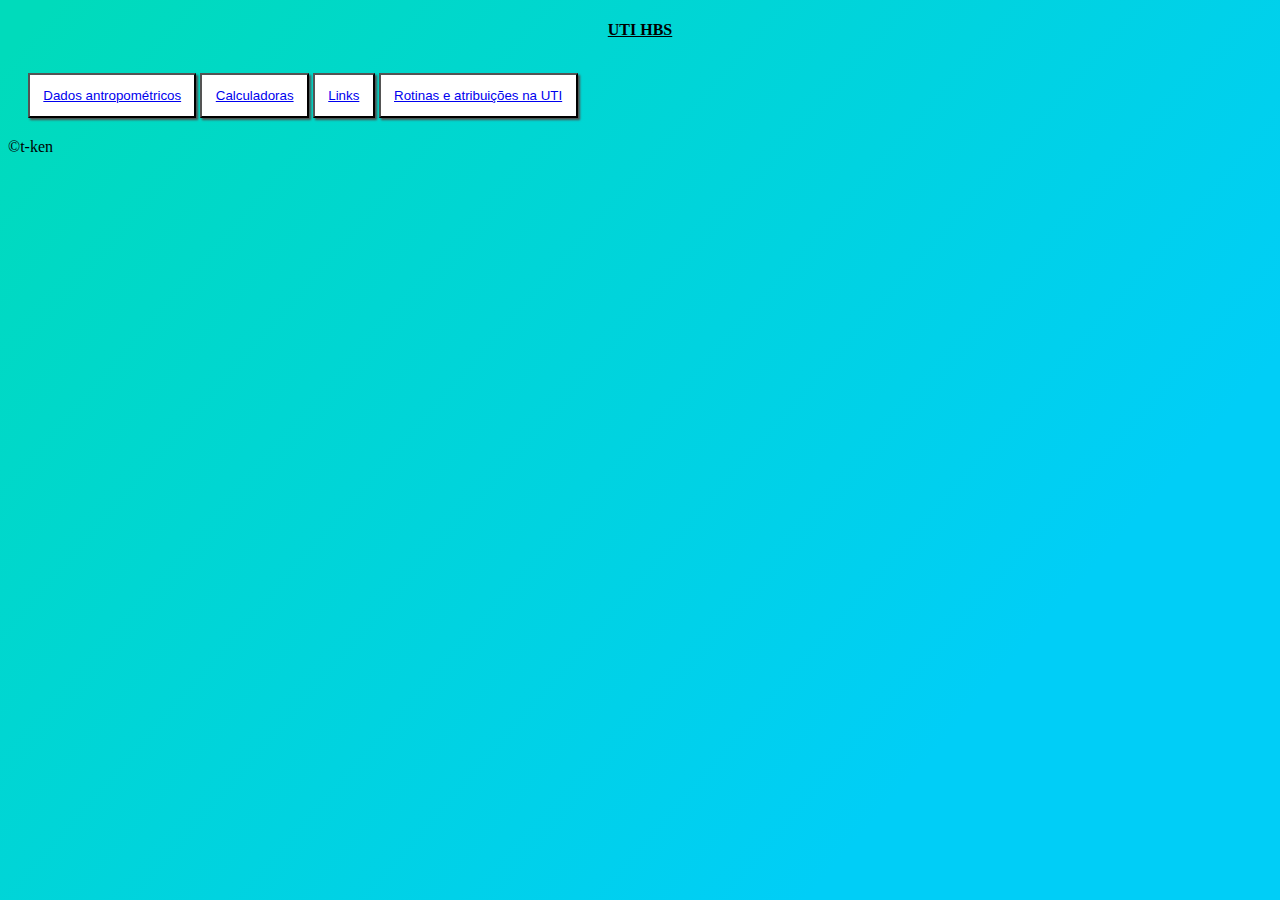
<file: index.html>
<html lang="en">
<head>
    <meta charset="UTF-8">
    <meta http-equiv="X-UA-Compatible" content="IE=edge">
    <meta name="viewport" content="width=device-width, initial-scale=1.0">
    <title> Página principal </title>
    <link rel="stylesheet" href="scripts/index.css">

    
</head>
<body>
    <header>
        UTI HBS
    </header>

    <section>
        
        <button id="but_antrop"> <a href="antrop.html">Dados antropométricos</a> </button>
        <button id="but_calc"> <a href="calc.html">Calculadoras</a> </button>
        <button id="but_link"> <a href="links.html">Links</a> </button>
        <button id="but_rotinas"> <a href="rotinas.html">Rotinas e atribuições na UTI</a> </button>

    </section>

    <footer>&copy;t-ken</footer>

</body>
</html>
</file>
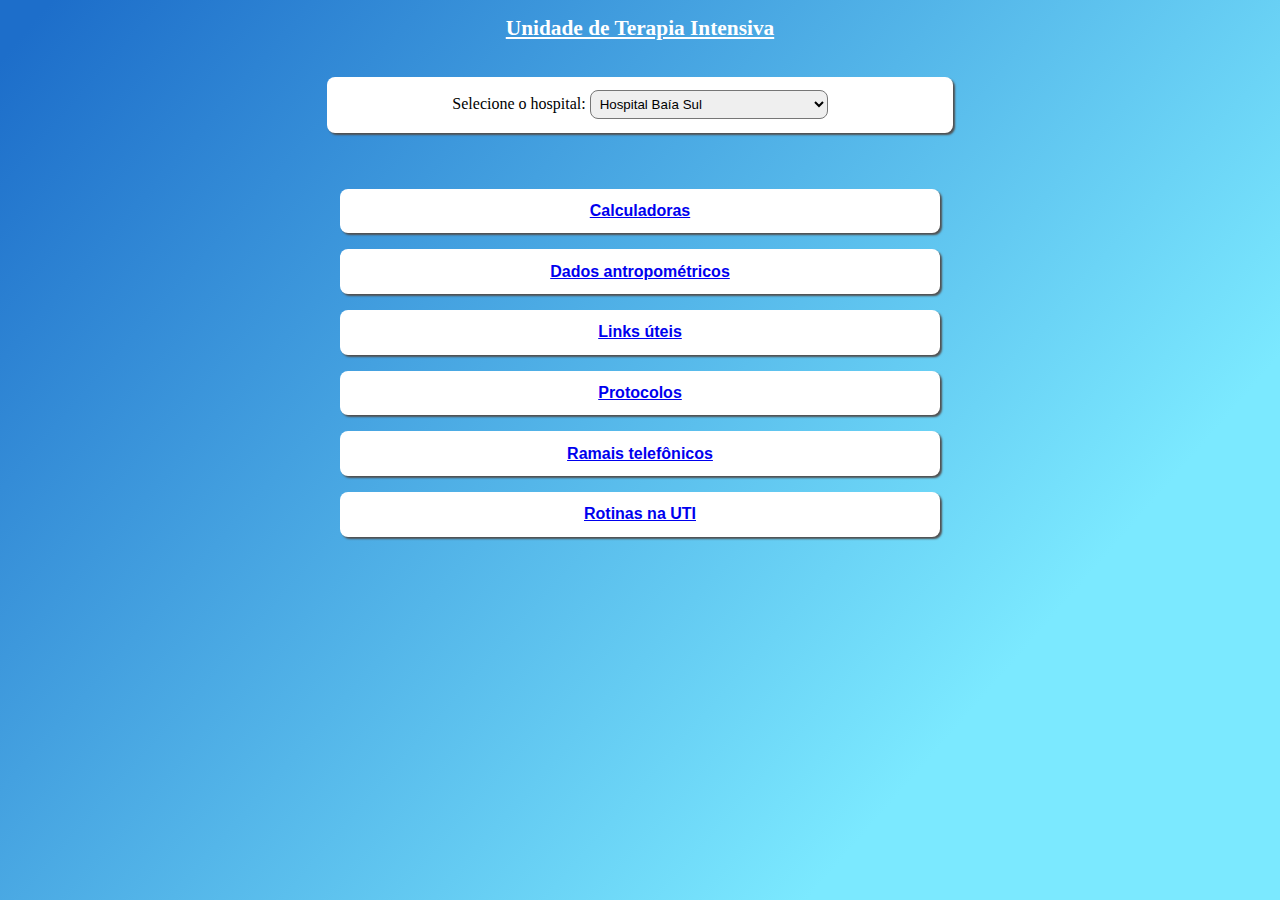
<file: docs/index.html>
<html lang="pt-br">
<head>
    <meta charset="UTF-8">
    <meta http-equiv="X-UA-Compatible" content="IE=edge">
    <meta name="viewport" content="width=device-width, initial-scale=1.0">
    <title> Página principal </title>
    <link rel="stylesheet" href="styles/index.css">

    
</head>

<!--
    - Index deve conter uma interface simples e intuitiva.
    - Futuramente pode ser utilizado um login de acesso e o selecionar o hospital, para verificar quais protocolos, soluções e medicamentos utilizar.
-->

<body>
    <header>
        Unidade de Terapia Intensiva
    </header>

        <section>
            
                <label for="select-hosp" class="select-hosp"> Selecione o hospital:
                    <select name="select-hosp" id="item-hosp">
                            <option value="HBS"> Hospital Baía Sul </option>
                            <option value="HGCR"> Hospital Governador Celso Ramos </option>
                            <option value="HNR"> Hospital Nereu Ramos </option>
                            <option value="HU"> Hospital Universitário - UFSC </option>
                    </select>
                </label>
            
        </section>


    <section>
        <button id="btn_calc"> <a href="calc2.html" target="_blank">Calculadoras </a> </button>
        <button id="btn_antrop"> <a href="antrop.html" target="_blank">Dados antropométricos </a> </button>
        <button id="btn_link"> <a href="links.html" target="_blank">Links úteis </a> </button>
        <button id="btn_protocolos"> <a href="protocolos.html" target="_blank">Protocolos </a> </button>
        <button id="btn_ramais"> <a href="ramais.html" target="_blank">Ramais telefônicos </a> </button>
        <button id="btn_rotinas"> <a href="rotinas.html" target="_blank">Rotinas na UTI </a> </button>

    </section>


</body>
</html>
</file>
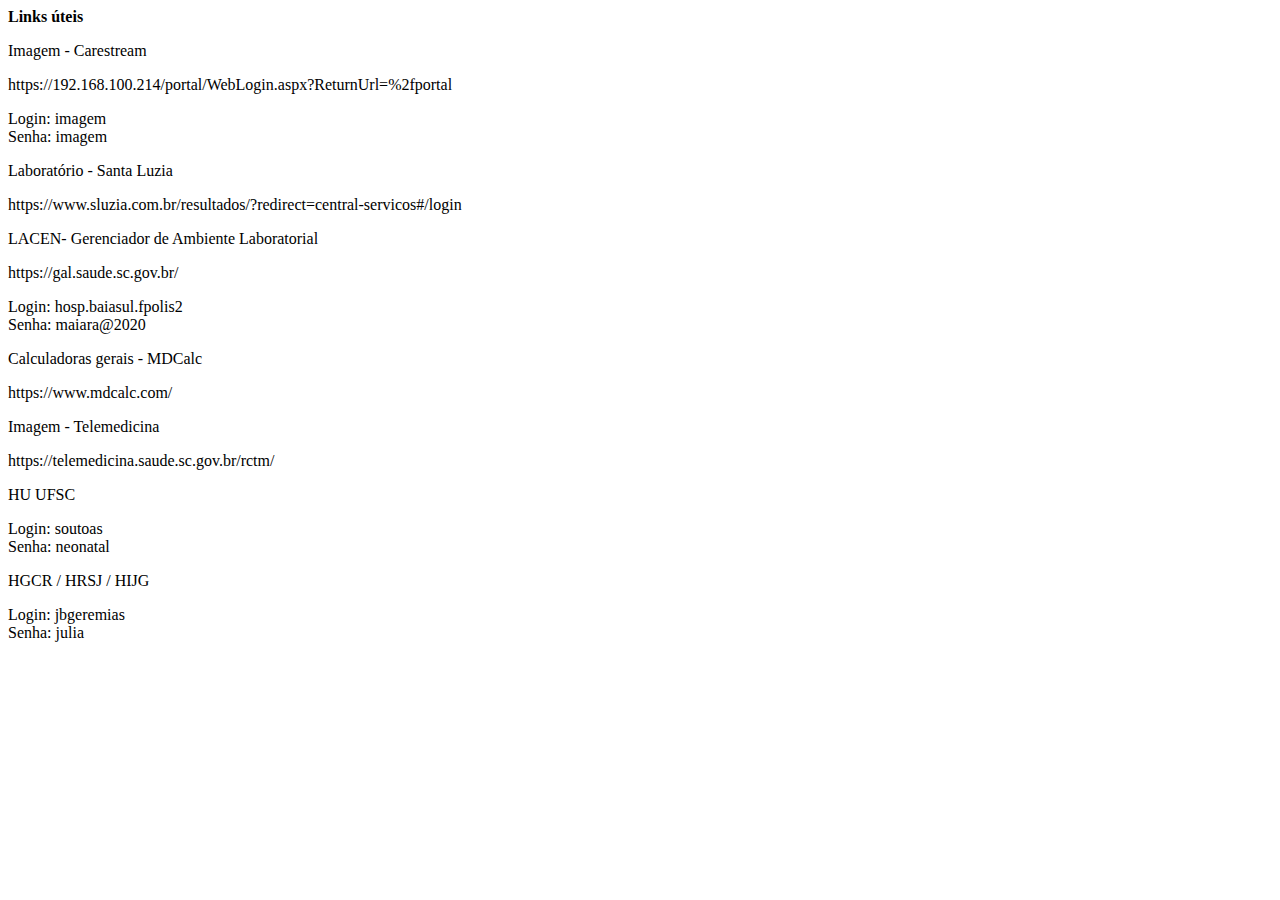
<file: links.html>
<!DOCTYPE html>
<html lang="en">
<head>
    <meta charset="UTF-8">
    <meta http-equiv="X-UA-Compatible" content="IE=edge">
    <meta name="viewport" content="width=device-width, initial-scale=1.0">
    <title>Links úteis</title>
</head>
<body>
    <header><strong>Links úteis</strong></header>
        
    <p>Imagem - Carestream</p>
    <p>https://192.168.100.214/portal/WebLogin.aspx?ReturnUrl=%2fportal</p>
    <p>Login: imagem <br>Senha: imagem</p>
    
    <p>Laboratório - Santa Luzia</p>
    <p>https://www.sluzia.com.br/resultados/?redirect=central-servicos#/login</p>

    <p>LACEN- Gerenciador de Ambiente Laboratorial</p>
    <p>https://gal.saude.sc.gov.br/</p>
    <p>Login: hosp.baiasul.fpolis2 <br>Senha: maiara@2020</p>

    <p>Calculadoras gerais - MDCalc</p>
    <p>https://www.mdcalc.com/</p>

    <p>Imagem - Telemedicina</p>
    <p>https://telemedicina.saude.sc.gov.br/rctm/</p>
    <p>HU UFSC</p>
    <p>Login: soutoas <br>Senha: neonatal</p>
    <p>HGCR / HRSJ / HIJG</p>
    <p>Login: jbgeremias <br>Senha: julia</p>



</body>
</html>
</file>
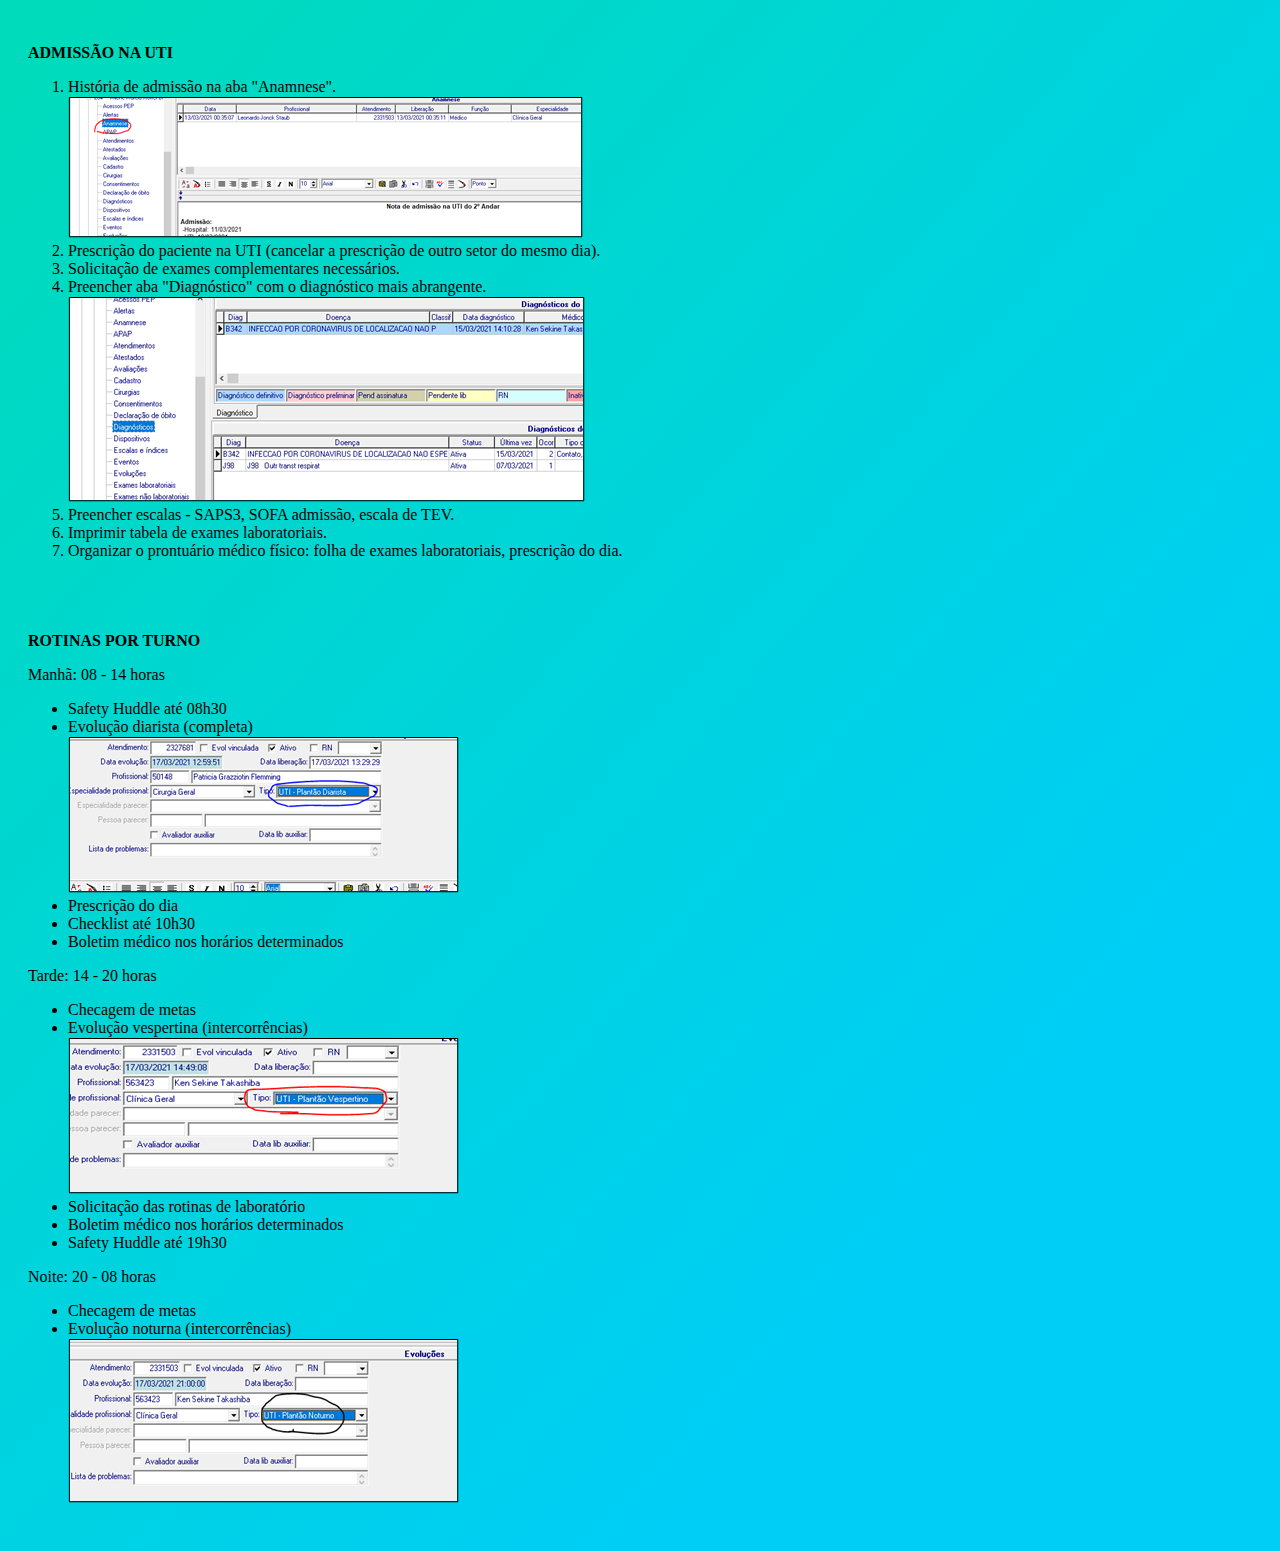
<file: rotinas.html>
<!DOCTYPE html>
<html lang="en">
<head>
    <meta charset="UTF-8">
    <meta http-equiv="X-UA-Compatible" content="IE=edge">
    <meta name="viewport" content="width=device-width, initial-scale=1.0">
    <link rel="stylesheet" href="scripts/rotinas.css">

    <title> Rotinas UTI </title>

</head>
<body>

    <section id="admissao">
        <div>
            <p><strong>ADMISSÃO NA UTI</strong></p>
            
            <ol>
                <li>História de admissão na aba "Anamnese".</li>
                    <img src="imagens/aba_admissao.png" alt="aba_admissao">
                <li>Prescrição do paciente na UTI (cancelar a prescrição de outro setor do mesmo dia).</li>
                <li>Solicitação de exames complementares necessários.</li>
                <li>Preencher aba "Diagnóstico" com o diagnóstico mais abrangente.</li>
                    <img src="imagens/aba_diagnostico.png" alt="aba_diagnostico">
                <li>Preencher escalas - SAPS3, SOFA admissão, escala de TEV.</li>
                <li>Imprimir tabela de exames laboratoriais.</li>
                <li>Organizar o prontuário médico físico: folha de exames laboratoriais, prescrição do dia.</li>
            
            </ol>

        </div>

    </section>


    <section id="evolucao">
         <div>
            <p><strong>ROTINAS POR TURNO</strong></p> 
            <p>Manhã: 08 - 14 horas</p>
             
             <ul>
                 <li>Safety Huddle até 08h30</li>
                 <li>Evolução diarista (completa)</li>
                    <img src="imagens/aba_evolucao_dia.png" alt="aba_evolucao_dia">
                 <li>Prescrição do dia</li>
                 <li>Checklist até 10h30</li>
                 <li>Boletim médico nos horários determinados</li>
             </ul>
        
        </div>
        
        <div>
            <p> Tarde: 14 - 20 horas </p>

            <ul>
                <li>Checagem de metas</li>
                <li>Evolução vespertina (intercorrências)</li>
                    <img src="imagens/aba_evolucao_tarde.png" alt="aba_evolucao_tarde">
                <li>Solicitação das rotinas de laboratório</li>
                <li>Boletim médico nos horários determinados</li>
                <li>Safety Huddle até 19h30</li>
            </ul>

        </div>
        
        <div>
            <p> Noite: 20 - 08 horas </p>
            <ul>
                <li>Checagem de metas</li>
                <li>Evolução noturna (intercorrências)</li>
                    <img src="imagens/aba_evolucao_noite.png" alt="aba_evolucao_noite">

            </ul>
        </div>

    </section>


</body>
</html>
</file>
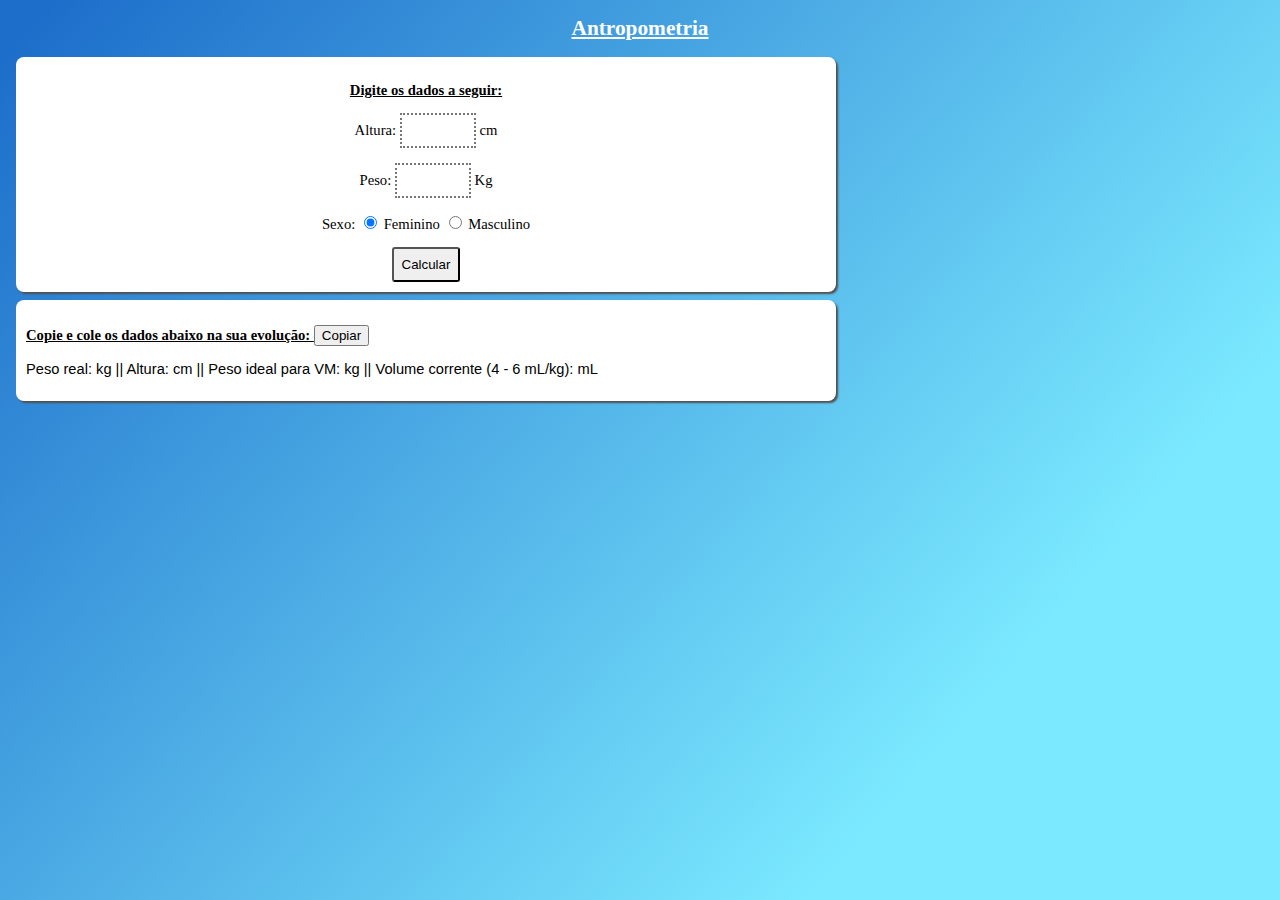
<file: docs/antrop.html>
<html lang="en">
<head>
    <meta charset="UTF-8">
    <meta http-equiv="X-UA-Compatible" content="IE=edge">
    <meta name="viewport" content="width=device-width, initial-scale=1.0">
    <title> Dados antropométricos </title>
    <link rel="stylesheet" href="styles/style_antrop.css">
</head>

<!--
    - Página simples com campos para digitar peso e altura, para obter dados como peso dose, peso ideal, IMC, peso predito (para VM), volume corrente 4 a 6 mL/kg.
    - Output pode sers em flexbox, pronto para copiar e colar na evolução.
-->

<body>
    <header>
        Antropometria
    </header>

    <section id="dados">
        
        <p id="p1">Digite os dados a seguir:</p>
        
        <div id="altura">
            <p>Altura: <input type="number" id="box-altura" min="120" max="250"> cm </p>
        </div>

        <div id="peso"> 
            <p>Peso: <input type="number" id="box-peso" min="30" max="300"> Kg </p>
        </div>
        
        <div id="sexo">
            <p>Sexo: 
                <input type="radio" id="femin"name="sex" value="femin" checked> <label for="femin">Feminino</label>
                
                <input type="radio" id="masc" name="sex" value="masc"> <label for="masc"> Masculino </label> </p>
        
        </div>
        
        <input type="button" value="Calcular" id="btnCalc" onclick="calcular()">
    
    </section>

    <section id="box-evol">
        <p id="evolp1">Copie e cole os dados abaixo na sua evolução:   
            <button value="Copiar" id="btncopy"> Copiar</button>
        </p>

        <p id="evolp2">Peso real: kg || Altura: cm || Peso ideal para VM: kg || Volume corrente (4 - 6 mL/kg): mL </p>
                
    </section>
        
    

    <script src="scripts/script_antrop.js"></script>
</body>
</html>
</file>
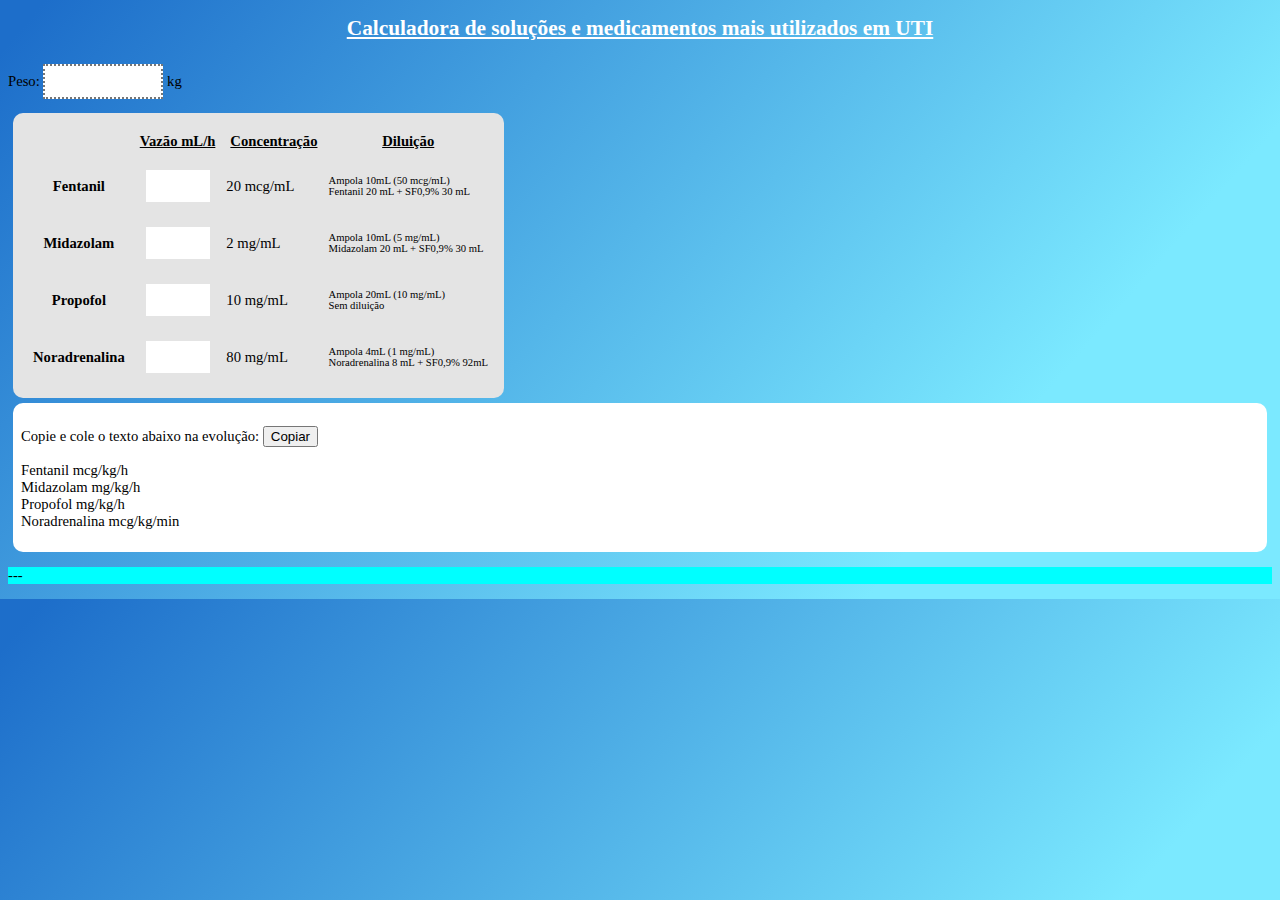
<file: docs/calc2.html>
<!DOCTYPE html>
<html lang="pt-BR">
<head>
    <meta charset="UTF-8">
    <meta http-equiv="X-UA-Compatible" content="IE=edge">
    <meta name="viewport" content="width=device-width, initial-scale=1.0">
    <link rel="stylesheet" href="styles/table.css">
    <title> Soluções padronizadas </title>
</head>

<!-- a ideia é um utilitário que gere um texto no site e o usuário possa copiar e colar em seu sistema de prontuário (não importa qual)-->

<body>
    <header>
        Calculadora de soluções e medicamentos mais utilizados em UTI
    </header>

<table id="solucoes">
    <p>Peso: <input type="number" name="form-peso" id="form-peso"> kg</p>
    <thead>
        <tr>
            <th> </th>
            <th> Vazão mL/h </th>
            <th> Concentração </th>
            <th> Diluição </th>
        </tr>
    </thead>
    
    <tbody>
        <tr>
            <th> Fentanil </th>
            <th class="vazao"> <input type="number" class="vazaoMed" name="vazaoMed" minlength="0" maxlength="100" id="vazao-fenta" onchange="calcFenta()"></th>
            <td> 20 mcg/mL </td>
            <td class="detalhes"> Ampola 10mL (50 mcg/mL)<br> Fentanil 20 mL + SF0,9% 30 mL </td>
            
        </tr>

        <tr>
            <th> Midazolam </th>
            <th class="vazao"><input type="number" class="vazaoMed" name="vazaoMed" minlength="0" maxlength="100" id="vazao-mida" onchange="calcMida()"></th>
            <td> 2 mg/mL </td>
            <td class="detalhes"> Ampola  10mL (5 mg/mL)<br> Midazolam 20 mL + SF0,9% 30 mL</td>
        </tr>

        <tr>
            <th> Propofol </th>
            <th class="vazao"><input type="number" class="vazaoMed" name="vazaoMed" minlength="0" maxlength="100" id="vazao-propo" onchange="calcPropo()"></th>
            <td> 10 mg/mL </td>
            <td class="detalhes"> Ampola 20mL (10 mg/mL)<br> Sem diluição</td>
        </tr>

        <tr>
            <th> Noradrenalina </th>
            <th class="vazao"><input type="number" class="vazaoMed" name="vazaoMed" minlength="0" maxlength="100" id="vazao-nora" onchange="calcNora()"></th>
            <td> 80 mg/mL </td>
            <td class="detalhes"> Ampola 4mL (1 mg/mL)<br> Noradrenalina 8 mL + SF0,9% 92mL</td>
        </tr>

    </tbody>
</table>

<div id="resultados">
    <p>Copie e cole o texto abaixo na evolução: <input type="button" value="Copiar" id="btn-copiar"> </p>
    <p id="p-res"> 
        Fentanil <span id="resFenta"></span> mcg/kg/h <br> Midazolam <span id="resMida"></span> mg/kg/h <br> Propofol <span id="resPropo"></span> mg/kg/h <br>
        Noradrenalina <span id="resNora"></span> mcg/kg/min
    </p>
    
</div>


<div id="dosemax">
    <p>---</p>
</div>

<!--Aqui entram os resultados dados por JS. O formato virá padrão para escrever na evolução clínica.-->

<script src="scripts/script_table.js"></script>

</body>
</html>
</file>
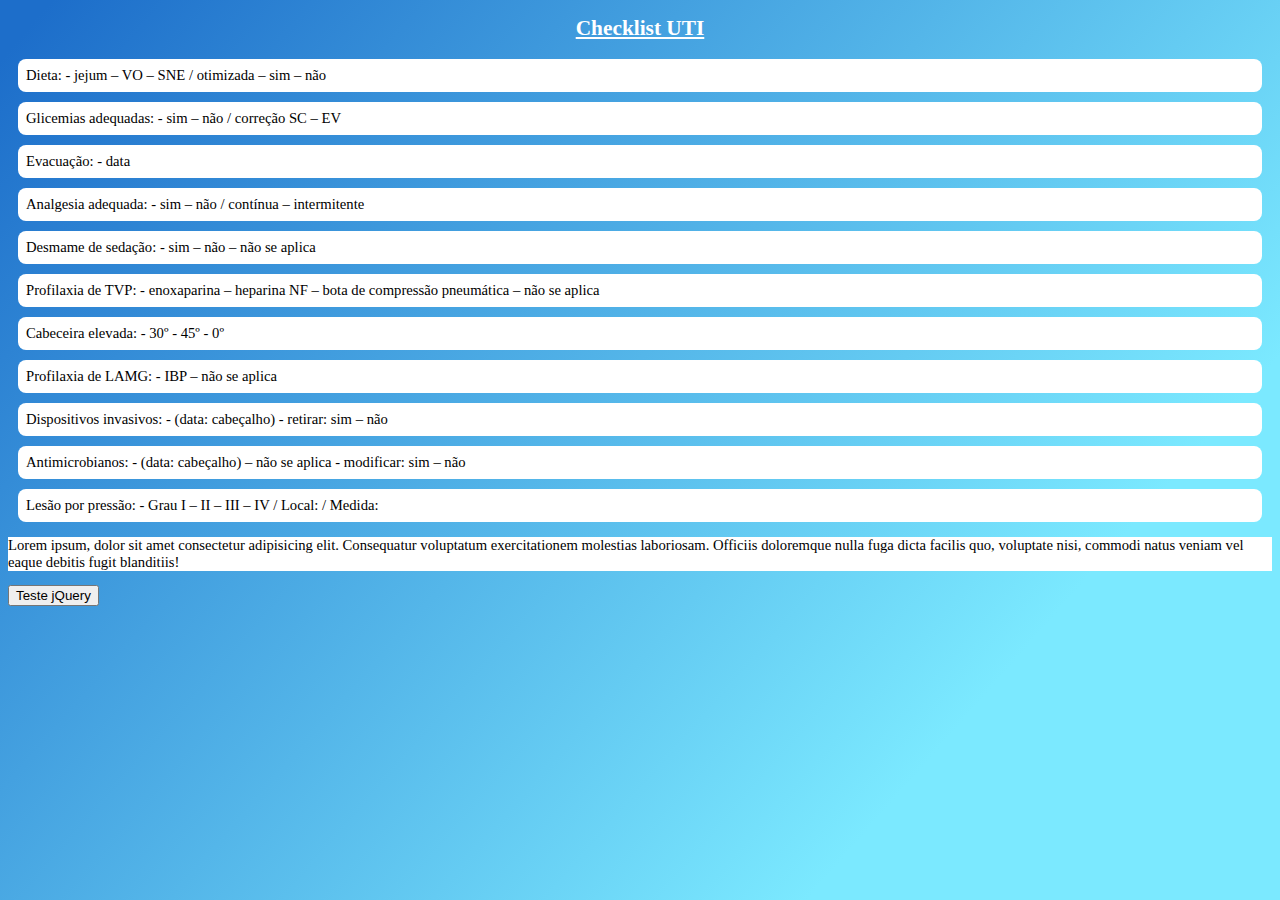
<file: docs/checklist.html>
<html lang="pt-BR">
<head>
    <meta charset="UTF-8">
    <meta http-equiv="X-UA-Compatible" content="IE=edge">
    <meta name="viewport" content="width=device-width, initial-scale=1.0">
    <link rel="stylesheet" href="styles/style-check.css">
    <title> Checklist </title>
    <script src="https://ajax.googleapis.com/ajax/libs/jquery/3.5.1/jquery.min.js"></script>
</head>
<body>
    <header> Checklist UTI </header>

    <div>
        Dieta:			- jejum – VO – SNE / otimizada – sim – não
    </div>
    
    <div>
        Glicemias adequadas:	- sim – não / correção SC – EV
    </div>
    
    <div>
        Evacuação:		- data
    </div>
    
    <div>
        Analgesia adequada:	- sim – não / contínua – intermitente
    </div>
    
    <div>
        Desmame de sedação:	- sim – não – não se aplica
    </div>
    
    <div>
        Profilaxia de TVP:	- enoxaparina – heparina NF – bota de compressão pneumática – não se aplica
    </div>
    
    <div>
        Cabeceira elevada:	- 30º - 45º - 0º
    </div>
    
    <div>
        Profilaxia de LAMG:	- IBP – não se aplica
    </div>
    
    <div>
        Dispositivos invasivos:	- (data: cabeçalho)
                    - retirar: sim – não
    </div>
    
    <div>
        Antimicrobianos:	- (data: cabeçalho) – não se aplica
                    - modificar: sim – não
    </div>
    
    <div>
        Lesão por pressão:	- Grau I – II – III – IV / Local: / Medida:
    </div>

    <p>Lorem ipsum, dolor sit amet consectetur adipisicing elit. Consequatur voluptatum exercitationem molestias laboriosam. Officiis doloremque nulla fuga dicta facilis quo, voluptate nisi, commodi natus veniam vel eaque debitis fugit blanditiis!</p>

    <button> Teste jQuery </button>

    <script src="scripts/script_check.js"></script>    

</body>
</html>
</file>
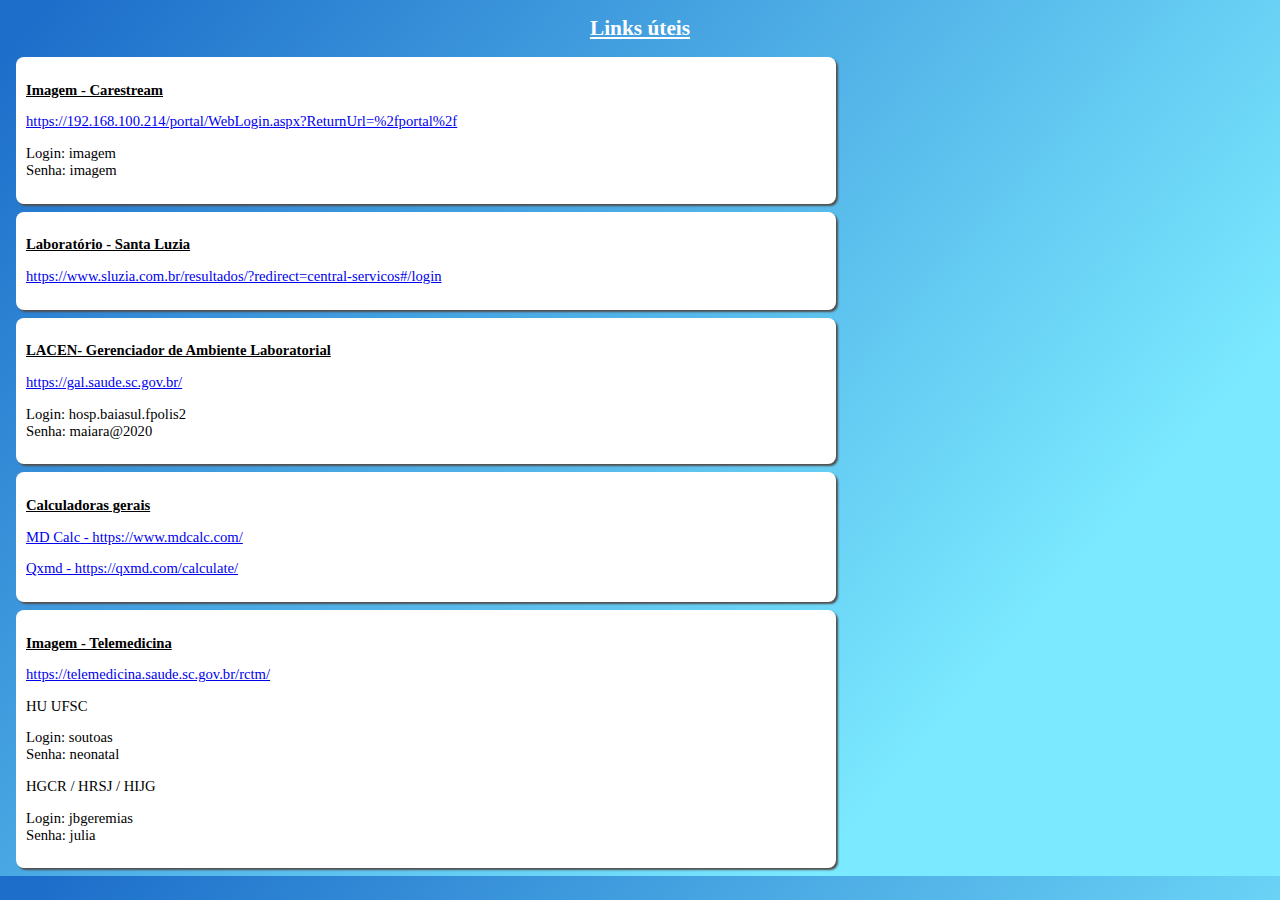
<file: docs/links.html>
<!DOCTYPE html>
<html lang="en">
<head>
    <meta charset="UTF-8">
    <meta http-equiv="X-UA-Compatible" content="IE=edge">
    <meta name="viewport" content="width=device-width, initial-scale=1.0">
    <title>Links úteis</title>
    <link rel="stylesheet" href="styles/style-links.css">
    
</head>

<!-- 
    - Página de apoio para links de acesso rápido.
    - Uma ideia seria ao passar o mouse no box, mostra uma previa do site.
-->

<body>
    <header><strong>Links úteis</strong></header>
        
    <div class="item">
        <p class="item-head">Imagem - Carestream</p>
        <p><a href="https://192.168.100.214/portal/WebLogin.aspx?ReturnUrl=%2fportal%2f" target="_blank">https://192.168.100.214/portal/WebLogin.aspx?ReturnUrl=%2fportal%2f</a></p>
        <p>Login: imagem <br>Senha: imagem</p>
    </div>
    
    <div class="item">
        <p class="item-head">Laboratório - Santa Luzia</p>
        <p><a href="https://www.sluzia.com.br/resultados/?redirect=central-servicos#/login" target="_blank">https://www.sluzia.com.br/resultados/?redirect=central-servicos#/login</a></p>
    </div>

    <div class="item">
        <p class="item-head">LACEN- Gerenciador de Ambiente Laboratorial</p>
        <p><a href="https://gal.saude.sc.gov.br/" target="_blank">https://gal.saude.sc.gov.br/</a></p>
        <p>Login: hosp.baiasul.fpolis2 <br>Senha: maiara@2020</p>
    </div>

    <div class="item">
        <p class="item-head">Calculadoras gerais </p>
        <p><a href="https://www.mdcalc.com/" target="_blank"> MD Calc - https://www.mdcalc.com/</a></p>

        <p> <a href="https://qxmd.com/calculate/" target="_blank["> Qxmd - https://qxmd.com/calculate/</a></p>

    </div>

    <div class="item">
        <p class="item-head">Imagem - Telemedicina</p>
        <p><a href="https://telemedicina.saude.sc.gov.br/rctm/" target="_blank">https://telemedicina.saude.sc.gov.br/rctm/</a></p>
        <p>HU UFSC</p>
        <p>Login: soutoas <br>Senha: neonatal</p>
        <p>HGCR / HRSJ / HIJG</p>
        <p>Login: jbgeremias <br>Senha: julia</p>
    </div>


<!-- falta incluir botão para copiar usuário e senha para área de transferência-->

</body>
</html>
</file>
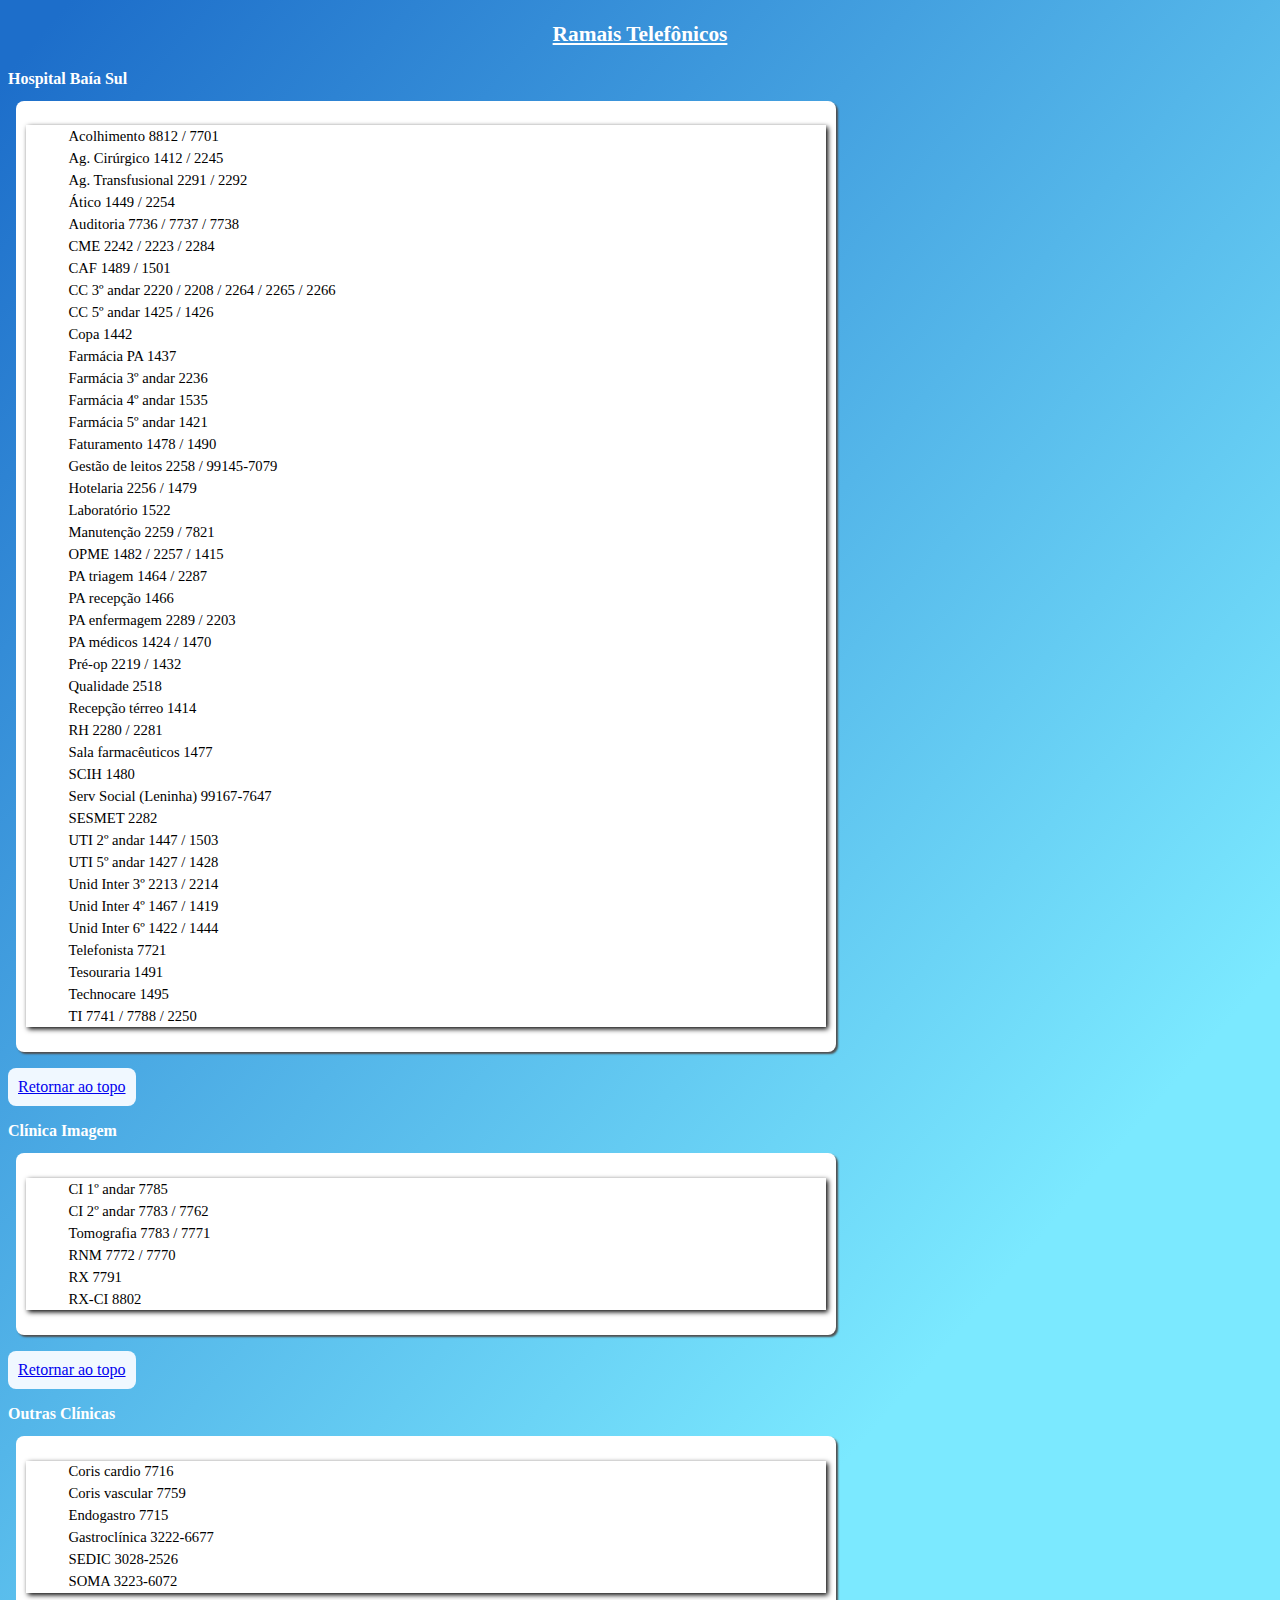
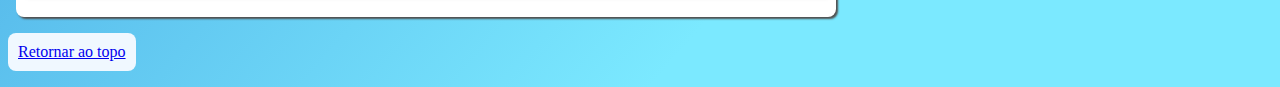
<file: docs/ramais.html>
<!DOCTYPE html>
<html lang="pt-br">
<head>
    <meta charset="UTF-8">
    <meta http-equiv="X-UA-Compatible" content="IE=edge">
    <meta name="viewport" content="width=device-width, initial-scale=1.0">
    <link rel="stylesheet" href="styles/style-ramais.css">
    <title>Ramais Telefônicos</title>
</head>

<!--
    - Página simples com os ramais de contato internos.
    - Cada hospital terá o seu.

-->

<body>
    <h1 id="top">Ramais Telefônicos</h1>

    <h2>Hospital Baía Sul</h2>
    

    <div id="ramaishbs">
        <ul>
            <li class="item">Acolhimento	8812 / 7701</li>
            <li class="item">Ag. Cirúrgico	1412 / 2245</li>
            <li class="item">Ag. Transfusional	2291 / 2292</li>
            <li class="item">Ático	1449 / 2254</li>
            <li class="item">Auditoria	7736 / 7737 / 7738</li>
            <li class="item">CME	2242 / 2223 / 2284</li>
            <li class="item">CAF	1489 / 1501</li>
            <li class="item">CC 3º andar	2220 / 2208 / 2264 / 2265 / 2266</li>
            <li class="item">CC 5º andar	1425 / 1426</li>
            <li class="item">Copa 1442</li>
            <li class="item">Farmácia PA	1437</li>
            <li class="item">Farmácia 3º andar	2236</li>
            <li class="item">Farmácia 4º andar	1535</li>
            <li class="item">Farmácia 5º andar	1421</li>
            <li class="item">Faturamento	1478 / 1490</li>
            <li class="item">Gestão de leitos	2258 / 99145-7079</li>
            <li class="item">Hotelaria	2256 / 1479</li>
            <li class="item">Laboratório	1522</li>
            <li class="item">Manutenção	2259 / 7821</li>
            <li class="item">OPME	1482 / 2257 / 1415</li>
            <li class="item">PA triagem	1464 / 2287</li>
            <li class="item">PA recepção	1466</li>
            <li class="item">PA enfermagem	2289 / 2203</li>
            <li class="item">PA médicos	1424 / 1470</li>
            <li class="item">Pré-op	2219 / 1432</li>
            <li class="item">Qualidade	2518</li>
            <li class="item">Recepção térreo	1414</li>
            <li class="item">RH	2280 / 2281</li>
            <li class="item">Sala farmacêuticos	1477</li>
            <li class="item">SCIH	1480</li>
            <li class="item">Serv Social (Leninha)	99167-7647</li>
            <li class="item">SESMET	2282</li>
            <li class="item">UTI 2º andar	1447 / 1503</li>
            <li class="item">UTI 5º andar	1427 / 1428</li>
            <li class="item">Unid Inter 3º	2213 / 2214</li>
            <li class="item">Unid Inter 4º	1467 / 1419</li>
            <li class="item">Unid Inter 6º	1422 / 1444</li>
            <li class="item">Telefonista	7721</li>
            <li class="item">Tesouraria	1491</li>
            <li class="item">Technocare	1495</li>
            <li class="item">TI	7741 / 7788 / 2250</li>
        </ul>
    </div>

    
    <p class="a-return">
        <a href="#top"> Retornar ao topo </a>
    </p>
    

    <h2>Clínica Imagem</h2>
    <div id="ramaisimagem">
        <ul>
            <li class="item">CI 1º andar	7785</li>
            <li class="item">CI 2º andar	7783 / 7762</li>
            <li class="item">Tomografia	7783 / 7771</li>
            <li class="item">RNM	7772 / 7770</li>
            <li class="item">RX	7791</li>
            <li class="item">RX-CI	8802</li>
        </ul>
    </div>

    <p class="a-return">
        <a href="#top"> Retornar ao topo </a>
    </p>

    <h2>Outras Clínicas</h2>
    <div id="ramaisoutros">
        <ul>
            <li class="item">Coris cardio	7716</li>
            <li class="item">Coris vascular	7759</li>
            <li class="item">Endogastro	7715</li>
            <li class="item">Gastroclínica	3222-6677</li>
            <li class="item">SEDIC	3028-2526</li>
            <li class="item">SOMA	3223-6072</li>
        </ul>
    </div>


    <p class="a-return">
        <a href="#top"> Retornar ao topo </a>
    </p>

    
</body>
</html>
</file>
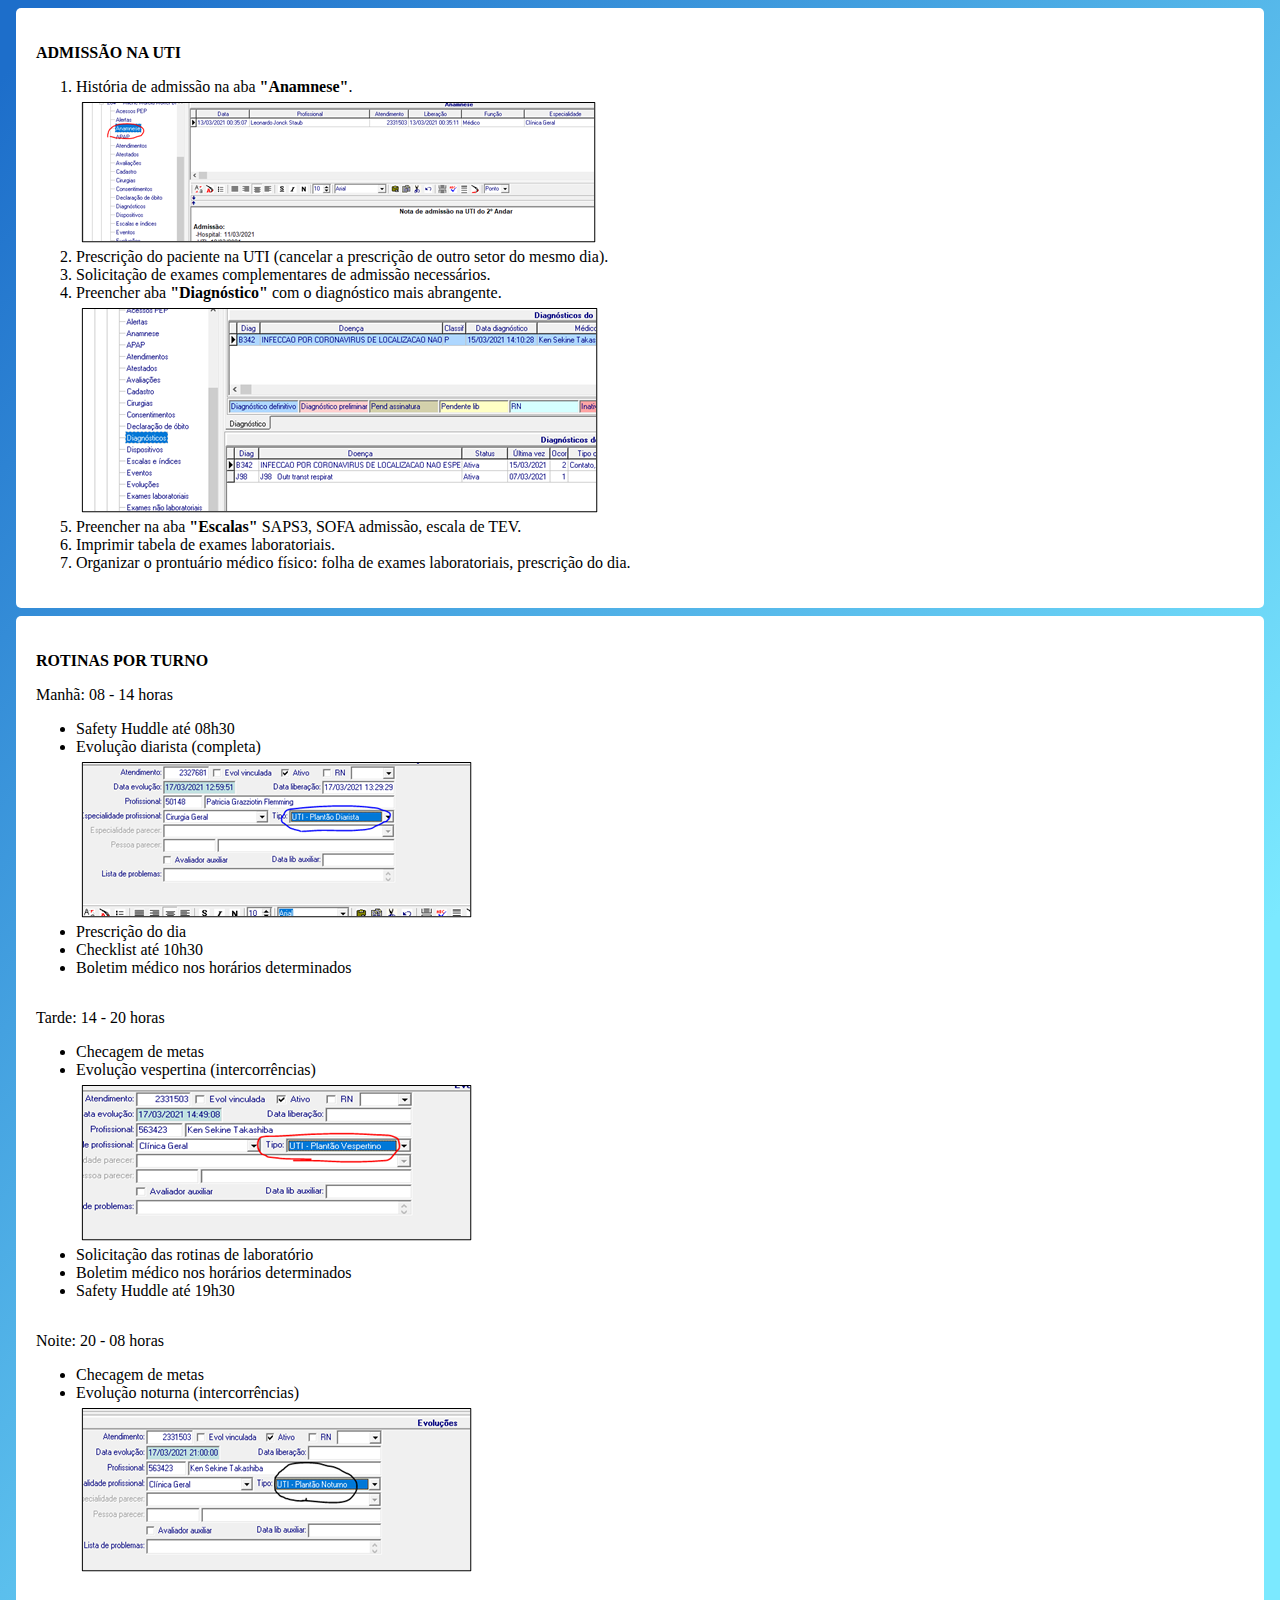
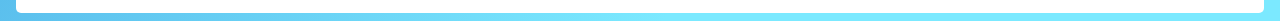
<file: docs/rotinas.html>
<!DOCTYPE html>
<html lang="en">
<head>
    <meta charset="UTF-8">
    <meta http-equiv="X-UA-Compatible" content="IE=edge">
    <meta name="viewport" content="width=device-width, initial-scale=1.0">
    <link rel="stylesheet" href="styles/style-rotinas.css">

    <title> Rotinas UTI </title>

    <!--
    - DOC contendo as atribuições das rotinas em UTI, divididas por turno.
    - Serão várias caixas no estilo flexbox para cada turno, ficando fácil a visualização daquilo que compete a cada horário.
    - Também é interessante que algumas palavras estejam destacadas, e ao clicar seja aberto uma pequena caixa com definição (exemplo, quais exames laboratoriais devem ser pedidos).
    -->


</head>
<body>

    <section id="admissao">
        <div>
            <p><strong>ADMISSÃO NA UTI</strong></p>
            
            <ol>
                <li>História de admissão na aba <strong>"Anamnese"</strong>.</li>
                    <img src="imagens/aba_admissao.png" alt="aba_admissao" id="foto">
                <li>Prescrição do paciente na UTI (cancelar a prescrição de outro setor do mesmo dia).</li>
                <li>Solicitação de exames complementares de admissão necessários.</li>
                <li>Preencher aba <strong>"Diagnóstico"</strong> com o diagnóstico mais abrangente.</li>
                    <img src="imagens/aba_diagnostico.png" alt="aba_diagnostico" id="foto">
                <li>Preencher na aba <strong>"Escalas"</strong> SAPS3, SOFA admissão, escala de TEV.</li>
                <li>Imprimir tabela de exames laboratoriais.</li>
                <li>Organizar o prontuário médico físico: folha de exames laboratoriais, prescrição do dia.</li>
            
            </ol>

        </div>

    </section>


    <section id="evolucao">
         <div>
            <p><strong>ROTINAS POR TURNO</strong></p> 
            <p>Manhã: 08 - 14 horas</p>
             
             <ul>
                 <li>Safety Huddle até 08h30</li>
                 <li>Evolução diarista (completa)</li>
                    <img src="imagens/aba_evolucao_dia.png" alt="aba_evolucao_dia" id="foto">
                 <li>Prescrição do dia</li>
                 <li>Checklist até 10h30</li>
                 <li>Boletim médico nos horários determinados</li>
             </ul>
        
        </div>
        
        <div>
            <p> Tarde: 14 - 20 horas </p>

            <ul>
                <li>Checagem de metas</li>
                <li>Evolução vespertina (intercorrências)</li>
                    <img src="imagens/aba_evolucao_tarde.png" alt="aba_evolucao_tarde" id="foto">
                <li>Solicitação das rotinas de laboratório</li>
                <li>Boletim médico nos horários determinados</li>
                <li>Safety Huddle até 19h30</li>
            </ul>

        </div>
        
        <div>
            <p> Noite: 20 - 08 horas </p>
            <ul>
                <li>Checagem de metas</li>
                <li>Evolução noturna (intercorrências)</li>
                    <img src="imagens/aba_evolucao_noite.png" alt="aba_evolucao_noite" id="foto">

            </ul>
        </div>

    </section>


</body>
</html>
</file>
<file: scripts/index.css>
body {
            font: Calibri;
            background-color: rgb(0, 195, 247);
            background: linear-gradient(131.03deg, #00DBBB 2.54%, #00CEF7 77.08%);
        }
        
        header {
            font: 16pt;
            font-weight: bold;
            text-align: center;
            text-decoration: underline;
            padding: 10pt 10pt;
        }

        section {
            padding: 20px 20px;
        }

        #but_antrop {
            background-color: rgb(255, 255, 255);
            font: 14pt;
            padding: 10pt 10pt;
            box-shadow: 2px 2px 2px rgb(80, 79, 79);
        }

        #but_calc {
            background-color: rgb(255, 255, 255);
            font: 14pt;
            padding: 10pt 10pt;
            box-shadow: 2px 2px 2px rgb(80, 79, 79);
        }
        
        #but_link {
            background-color: rgb(255, 255, 255);
            font: 14pt;
            padding: 10pt 10pt;
            box-shadow: 2px 2px 2px rgb(80, 79, 79);
        }

        #but_rotinas {
            background-color: rgb(255, 255, 255);
            font: 14pt;
            padding: 10pt 10pt;
            box-shadow: 2px 2px 2px rgb(80, 79, 79);
        }
</file>
<file: docs/styles/index.css>
body {
    font: 12pt Verdana;
    background-color: rgb(29, 110, 202);
    background: linear-gradient(131.03deg, rgb(29, 110, 202) 2.54%, #7be9ff 77.08%);
    text-align: center;
}

header {
    color: white;
    padding: 8px;
    font: 16pt Verdana;
    font-weight: bold;
    text-decoration: underline;
    text-align: center;
    
}

section {
    padding: 20px 20px;
    display: flex;
    flex-flow: column wrap;
    align-items: center;
}

.select-hosp {
    background-color: rgb(255, 255, 255);
    font-size: 12pt;
    padding: 10pt 10pt;
    margin: 8px;
    border: 8px;
    border-radius: 8px;
    box-shadow: 2px 2px 2px rgb(80, 79, 79);
    justify-content: space-around;
    max-width: 800px;
    min-width: 600px;
}

#item-hosp {
    padding: 5px;
    border-radius: 8px;
}

section > button {
    background-color: rgb(255, 255, 255);
    font-size: 12pt;
    font-weight: bold;
    padding: 10pt 10pt;
    margin: 8px;
    border: 8px;
    border-radius: 8px;
    box-shadow: 2px 2px 2px rgb(80, 79, 79);
    justify-content: space-around;
    max-width: 800px;
    min-width: 600px;

    

}

button:hover {
    background-color: rgb(177, 237, 255);
}
</file>
<file: scripts/rotinas.css>
body {
    background-color: rgb(0, 195, 247);
    background: linear-gradient(131.03deg, #00DBBB 2.54%, #00CEF7 77.08%);
}

#admissao {
    font: 16pt;
    text-align: justify;
    padding: 15pt;
    
}

#evolucao {
    font: 16pt;
    text-align: justify;
    padding: 15pt;
}
</file>
<file: docs/styles/style_antrop.css>
body {
    font: 12pt Verdana;
    background-color: rgb(29, 110, 202);
    background: linear-gradient(131.03deg, rgb(29, 110, 202) 2.54%, #7be9ff 77.08%);
    text-align: center;
    align-items: center;
}

header {
    font: 16pt Verdana;
    text-decoration: underline;
    text-align: center;
    color: white;
    padding: 8px;
    font-weight: bold;
}

section#dados {
    background-color: rgb(255, 255, 255);
    padding: 10px 10px;
    margin: 8px;
    border: 8px;
    border-radius: 8px;
    box-shadow: 2px 2px 2px rgb(80, 79, 79);
    font: 11pt Verdana;

    max-width: 800px;
    min-width: 600px;

}

p#p1 {
    text-decoration: underline;
    font-weight: bold;
}


input#box-altura {
    max-width: 100px;
    padding: 8px;
    text-align: center;
    border-style: dotted;
}

input#box-peso {
    max-width: 100px;
    padding: 8px;
    text-align: center;
    border-style: dotted;

}

input#btnCalc {
    max-width: 100px;
    padding: 8px 8px;
    border-radius: 3px;
    box-shadow: 2px;
}

input#btncopy {
    max-width: 100px;
    padding: 8px 8px;
    border-radius: 3px;
    box-shadow: 2px;
    margin-left: 12px;
}

section#box-evol {
    background-color: rgb(255, 255, 255);
    padding: 10px 10px;
    margin: 8px;
    border: 8px;
    border-radius: 8px;
    box-shadow: 2px 2px 2px rgb(80, 79, 79);
    font: 11pt Verdana;
    text-align: justify;
    justify-content: space-around;
    max-width: 800px;
    min-width: 600px;
}

footer {
    font: 12pt;
    padding: 10px 10px 10px;
    text-align: center;
    
}

p#evolp1 {
    font-weight: bold;
    text-decoration: underline;
}

p#evolp2 {
    font-family: Verdana, Geneva, Tahoma, sans-serif;
    
}
</file>
<file: docs/styles/table.css>
body {
    font: 11pt Verdana;
    background-color: rgb(29, 110, 202);
    background: linear-gradient(131.03deg, rgb(29, 110, 202) 2.54%, #7be9ff 77.08%);
}

header {
    color: white;
    font: 16pt Verdana;
    font-weight: bold;
    text-align: center;
    text-decoration: underline;
    padding: 8px;
}

input#form-peso {
    max-width: 100px;
    padding: 8px;
    text-align: center;
    border-style: dotted;
}

table#solucoes {
    background-color: rgb(228, 228, 228);
    text-align: justify;
    width: auto;
    border-radius: 10px;
    margin: 5px;
    padding: 10px;
    border-spacing: 5px;

}

thead {
    text-decoration: underline;
    

}


th {
    text-align: center;
    padding: 5px;   

}

.detalhes {
    text-align: justify;
    font-size: 8pt;

}

.vazao {
    padding: 10px;
    empty-cells: show;
    text-align: center;
    text-emphasis-color: blue;
    border-radius: 5px;
        
}

.vazaoMed {
    border: none;
    width: 60px;
    height: 30px;
}

div#resultados {
    background-color: white;
    width: auto;
    text-align: justify;
    border-radius: 10px;
    margin: 5px;
    padding: 10px;
    border-spacing: 5px;

}

div#dosemax {
    background-color: aqua;
    
}

div#resultados {
    padding: 8px 8px;
    
}
</file>
<file: docs/styles/style-check.css>
body {
    font: 11pt Verdana;
    background-color: rgb(29, 110, 202);
    background: linear-gradient(131.03deg, rgb(29, 110, 202) 2.54%, #7be9ff 77.08%);
}

header {
    color: white;
    font: 16pt Verdana;
    font-weight: bold;
    text-align: center;
    text-decoration: underline;
    padding: 8px;
}

div {
    padding: 8px 8px;
    background-color: white;
    border-radius: 8px;
    margin: 10px;
}

div:hover {
    background-color: rgb(177, 237, 255);
}

p {
    background-color: white;
}
</file>
<file: docs/styles/style-links.css>
body {
    font: 11pt Verdana;
    background-color: rgb(29, 110, 202);
    background: linear-gradient(131.03deg, rgb(29, 110, 202) 2.54%, #7be9ff 77.08%);
    
}

header {
    font: 16pt Verdana;
    text-decoration: underline;
    text-align: center;
    color: white;
    padding: 8px;
    font-weight: bold;
}

div.item {
    font: 11pt Verdana;
    background-color: rgb(255, 255, 255);
    margin: 8px;
    padding: 10px 10px;
    border: 8px;
    border-radius: 8px;
    text-align: justify;
    box-shadow: 2px 2px 2px rgb(80, 79, 79);
    justify-content: space-around;
    max-width: 800px;
    min-width: 600px;
}

.item:hover {
    background-color: rgb(177, 237, 255);
}

.item-head {
    text-decoration: underline;
    font-weight: bold;
}
</file>
<file: docs/styles/style-ramais.css>
body {
    font: 12pt Verdana;
    background-color: rgb(29, 110, 202);
    background: linear-gradient(131.03deg, rgb(29, 110, 202) 2.54%, #7be9ff 77.08%);
    text-align: left;
    align-items: center;
}

h1 {
    font: 16pt Verdana;
    text-decoration: underline;
    text-align: center;
    color: white;
    padding: 8px;
    font-weight: bold;

}

h2 {
    color: white;
    font: 12pt Verdana;
    font-weight: bold;
}

#ramaishbs {
    background-color: rgb(255, 255, 255);
    padding: 10px 10px;
    margin: 8px;
    border: 8px;
    border-radius: 8px;
    box-shadow: 2px 2px 2px rgb(80, 79, 79);
    font: 11pt Verdana;

    max-width: 800px;
    min-width: 600px; 
}

#ramaisimagem {
    background-color: rgb(255, 255, 255);
    padding: 10px 10px;
    margin: 8px;
    border: 8px;
    border-radius: 8px;
    box-shadow: 2px 2px 2px rgb(80, 79, 79);
    font: 11pt Verdana;

    max-width: 800px;
    min-width: 600px;
}

#ramaisoutros {
    background-color: rgb(255, 255, 255);
    padding: 10px 10px;
    margin: 8px;
    border: 8px;
    border-radius: 8px;
    box-shadow: 2px 2px 2px rgb(80, 79, 79);
    font: 11pt Verdana;

    max-width: 800px;
    min-width: 600px;
}

.item {
    padding: 2.5px;    
    }

ul {
    
    display: flex;
    flex-direction: column;
    list-style: none;
    box-shadow: 2px 2px 5px;
}

li:hover {
    background-color: rgb(177, 237, 255);
}

.a-return {
    background-color: aliceblue;
    padding: 10px 10px;
    border-radius: 8px;
    width: fit-content;
    
}
</file>
<file: docs/styles/style-rotinas.css>
body {
    font: Calibri;
    background-color: rgb(29, 110, 202);
    background: linear-gradient(131.03deg, rgb(29, 110, 202) 2.54%, #7be9ff 77.08%);
}

section {
    display: flex;
    flex-flow: column;
    background-color: white;
    padding: 8px;
    margin: 8px;
    border-radius: 5px;
    
    font: 16pt;
    text-align: justify;
    padding: 15pt;
    
}

section:hover {
    background-color: rgb(218, 218, 218);;
}

#evolucao {
    font: 16pt;
    text-align: justify;
    padding: 15pt;
}

#foto {
    width: auto;
    padding: 5px;
    display: block;
    align-content: space-around;

}
</file>
